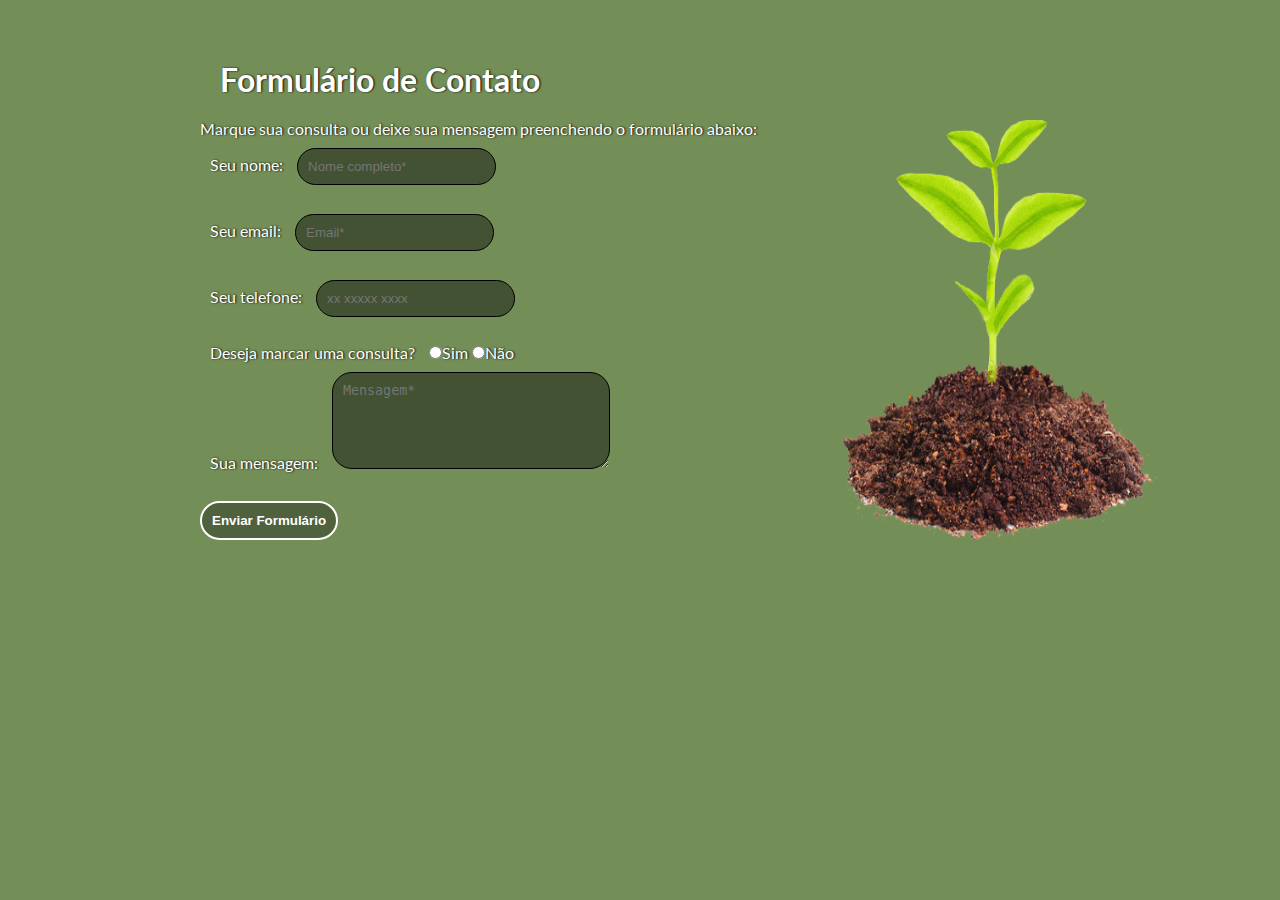
<file: forms.html>
<!DOCTYPE html>
<html lang="pt-br">
<head>
    <meta charset="UTF-8">
    <meta http-equiv="X-UA-Compatible" content="IE=edge">
    <meta name="viewport" content="width=device-width, initial-scale=1.0">
    <title>Formulário de Contato</title>
    <link rel="stylesheet" href="estilo/style-form.css">
    <link rel="shortcut icon" href="img/favicon.ico" type="image/x-icon">
</head>
<body>
    <header>
        <h1>Formulário de Contato</h1>
    </header>
    <main>
        <div>
            <p>Marque sua consulta ou deixe sua mensagem preenchendo o formulário abaixo:</p>
            <form>
                <label for="">Seu nome:</label>
                <input type="text" name="nome" placeholder="Nome completo*" required>
                <br>
                <br>
                <label for="">Seu email:</label>
                <input type="email" name="email" placeholder="Email*" required>
                <br>
                <br>
                <label for="">Seu telefone:</label>
                <input type="tel" name="telefone" placeholder="xx xxxxx xxxx">
                <br><br>
                <label for="">Deseja marcar uma consulta?</label>
                <input type="radio" name="presença" id="">Sim
                <input type="radio" name="presença" id="">Não <br>
                <label for="">Sua mensagem:</label>
                <textarea name="" id="" cols="30" rows="5" placeholder="Mensagem*"></textarea>
                <br>
                <br>
                <input class="butao" type="button" value="Enviar Formulário">
            </form>
        </div>
        <img src="img/form.png" alt="">
    </main>
</body>
</html>
</body>
</html>
</file>
<file: estilo/style-form.css>
@import url('https://fonts.googleapis.com/css2?family=Lato:ital,wght@0,100;0,300;0,400;1,300&display=swap');

*{
    margin: 0;
    padding: 0;
    box-sizing: border-box;
}

body{
    font-family:  'Lato', sans-serif;
    background-color: rgb(115, 142, 87);
    color: #fefefe;
    text-shadow: 0.5px 0px 2px rgb(0, 0, 0);
    padding-left: 200px;
    padding-top: 40px;
}

h1{
    padding: 20px;

}

input, textarea{
    background-color: rgba(0, 0, 0, 0.422);
    padding: 10px;
    margin-top: 10px;
    border-radius: 20px;
    border: 1px solid black;
}

label{
    padding: 10px;
}

.butao{
    border: 2px solid rgb(255, 255, 255);
    border-radius: 20px;
    font-weight: bold;
    background: none;
    cursor: pointer;
    color: #fff;
    background-color: #08080855;
}

img{
    width: 400px;
    padding-left: 80px;
}
main{
    display: flex;
}
</file>
